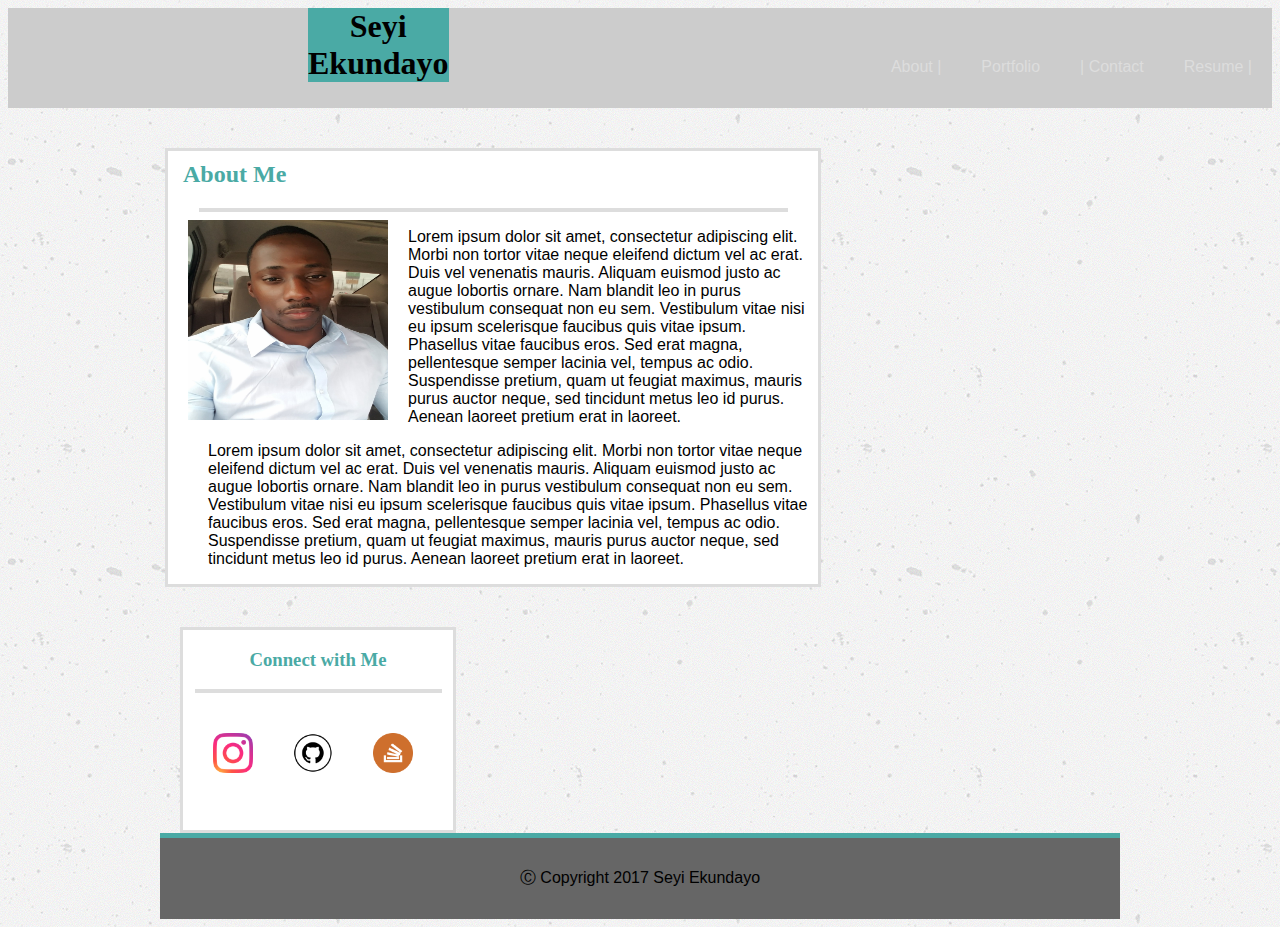
<file: index.html>
<!DOCTYPE html>

<html lang="en">
<meta charset="utf-8">
<head>
	<title>About Me</title>
	<!--<link rel="stylesheet" type="text/css" href="assets/css/reset.css"> -->
	<link rel="stylesheet" type="text/css" href="assets/css/style.css">
</head>

<body>
	
		<header>
			<div class="Name"> <h1> Seyi <br> Ekundayo </h1> </div>
			<nav>
				<ul>
					<li><a href="#"> Resume |</a></li>

					<li> <a href="contact.html"> | Contact </a></li>
					
					<li> <a href="Portfolio.html">Portfolio</a></li>
					
					<li><a href="index.html"> About |</a></li>
					
				</ul>
			</nav>
		</header>

	<div id="wrapper">
			<div class="Main">
				<h2> About Me</h2>
				<hr class="rule">
				<div class="aboutimg">
				<img src="assets/images/20170409_121548.jpg"  alt my picture width="200" height="200">
			</div>

				<article>
					<p>
						Lorem ipsum dolor sit amet, consectetur adipiscing elit. Morbi non tortor vitae neque eleifend dictum vel ac erat. Duis vel venenatis mauris. Aliquam euismod justo ac augue lobortis ornare. Nam blandit leo in purus vestibulum consequat non eu sem. Vestibulum vitae nisi eu ipsum scelerisque faucibus quis vitae ipsum. Phasellus vitae faucibus eros. Sed erat magna, pellentesque semper lacinia vel, tempus ac odio. Suspendisse pretium, quam ut feugiat maximus, mauris purus auctor neque, sed tincidunt metus leo id purus. Aenean laoreet pretium erat in laoreet.
					</p>
					<p>
						Lorem ipsum dolor sit amet, consectetur adipiscing elit. Morbi non tortor vitae neque eleifend dictum vel ac erat. Duis vel venenatis mauris. Aliquam euismod justo ac augue lobortis ornare. Nam blandit leo in purus vestibulum consequat non eu sem. Vestibulum vitae nisi eu ipsum scelerisque faucibus quis vitae ipsum. Phasellus vitae faucibus eros. Sed erat magna, pellentesque semper lacinia vel, tempus ac odio. Suspendisse pretium, quam ut feugiat maximus, mauris purus auctor neque, sed tincidunt metus leo id purus. Aenean laoreet pretium erat in laoreet.
					</p>
				</article>
			</div>
			<div class="sidebar">
				<h3> Connect with Me</h3>
				<hr class="rule">
				<div class="linkimg">
				  <a href="https://www.instagram.com/boaz121/"><img src="assets/images/if_Instagram_1298747.png" alt="LinkdIn" width="40px" height="40px"></a> 
						<a href="https://github.com/seyicode"><img src="assets/images/if_github_313481.png" alt="Github" width="40px" height="40px"></a> 
						<a href="https://stackoverflow.com/users/8969170/seyi-ekundayo"><img src="assets/images/if_stackoverflow_313469.png" alt="stackoverflow" width="40px" height="40px"></a>
				</div>			
					
				</nav>
			</div>
		<footer> Ⓒ Copyright 2017 Seyi Ekundayo</footer>	
	</div>
	
</body>
</html>
</file>
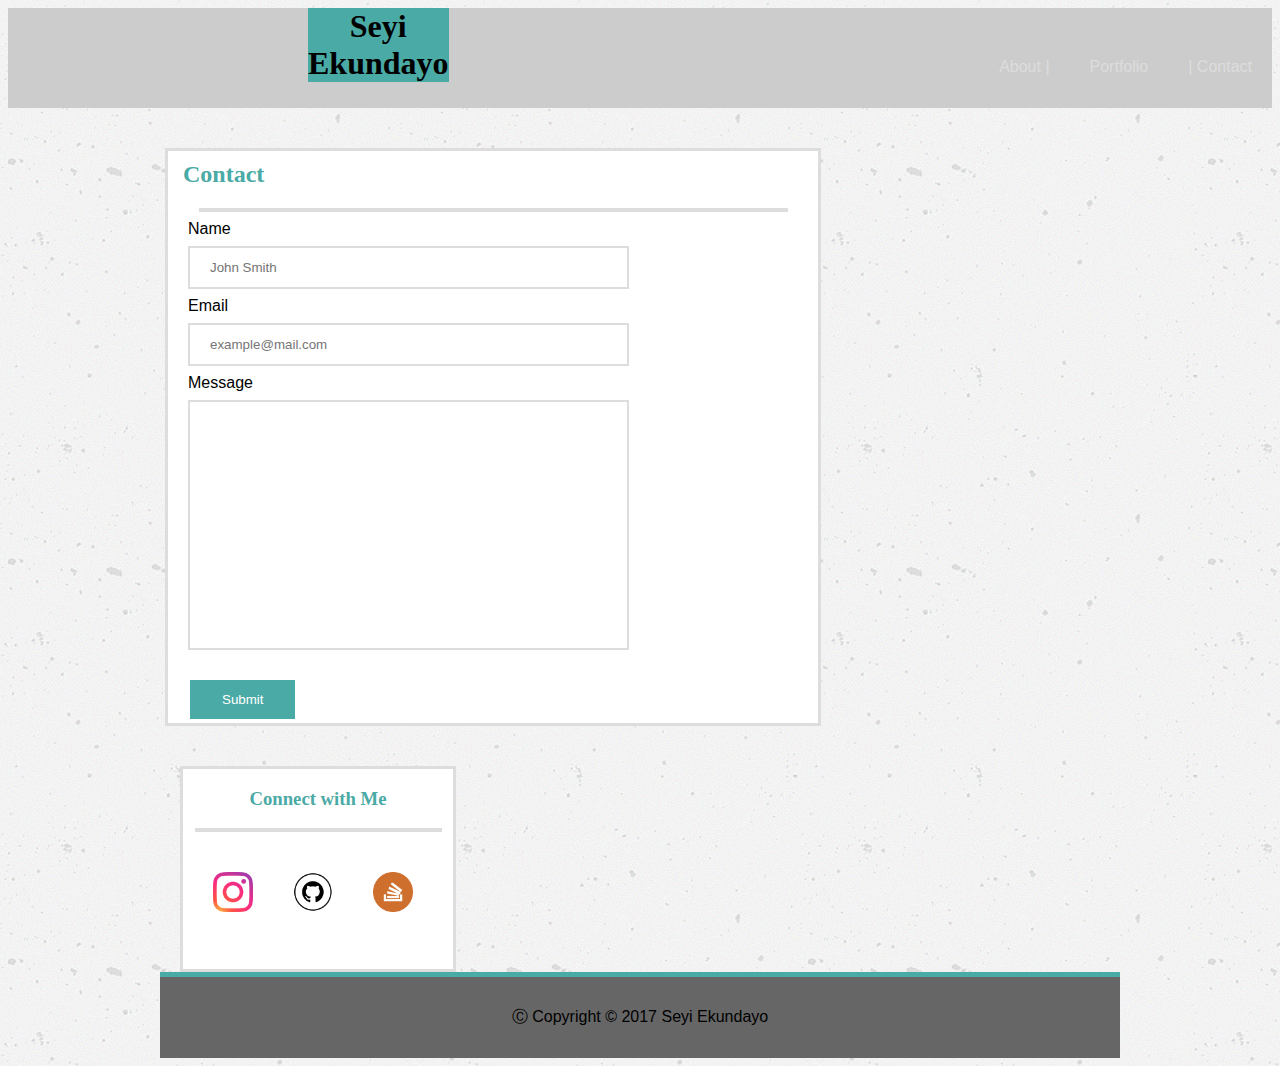
<file: contact.html>
<!DOCTYPE html>

<html lang="en">
<meta charset="utf-8">
<head>
	<title>About Me</title>
	<!--<link rel="stylesheet" type="text/css" href="assets/css/reset.css"> -->
	<link rel="stylesheet" type="text/css" href="assets/css/style.css">
</head>

<body>
	
		<header>
			<div class="Name"> <h1> Seyi <br> Ekundayo </h1> </div>
			<nav>
				<ul>
					<li> <a href="contact.html"> | Contact </a></li>
					
					<li> <a href="Portfolio.html">Portfolio</a></li>
					
					<li><a href="index.html"> About |</a></li>

				</ul>
			</nav>
		</header>

	<div id="wrapper">
			<div class="Main">
				<h2> Contact</h2>
				<hr class="rule">
				<form action="/action_page.php">
 				  Name<br>
  				<input type="text" name="name" placeholder="John Smith">
 					 <br>
 				 Email<br>
  				<input type="text" name="lastname" placeholder="example@mail.com" >
  				<br>
  				<div class="message">
  				Message <br>
					<input type="text" name="message" >
				</div>
  				<br>
  					<input type="submit" value="Submit">
				</form> 
			</div>

			<div class="sidebar">
				<h3> Connect with Me</h3>
				<hr class="rule">
				<div class="linkimg">
				  <a href="https://www.instagram.com/boaz121/"><img src="assets/images/if_Instagram_1298747.png" alt="LinkdIn" width="40px" height="40px"></a> 
						<a href="https://github.com/seyicode"><img src="assets/images/if_github_313481.png" alt="Github" width="40px" height="40px"></a> 
						<a href="https://stackoverflow.com/users/8969170/seyi-ekundayo"><img src="assets/images/if_stackoverflow_313469.png" alt="stackoverflow" width="40px" height="40px"></a>
				</div>			
					
				</nav>
			</div>
		<footer> Ⓒ Copyright © 2017 Seyi Ekundayo</footer>	
	</div>
	
</body>
</html>
</file>
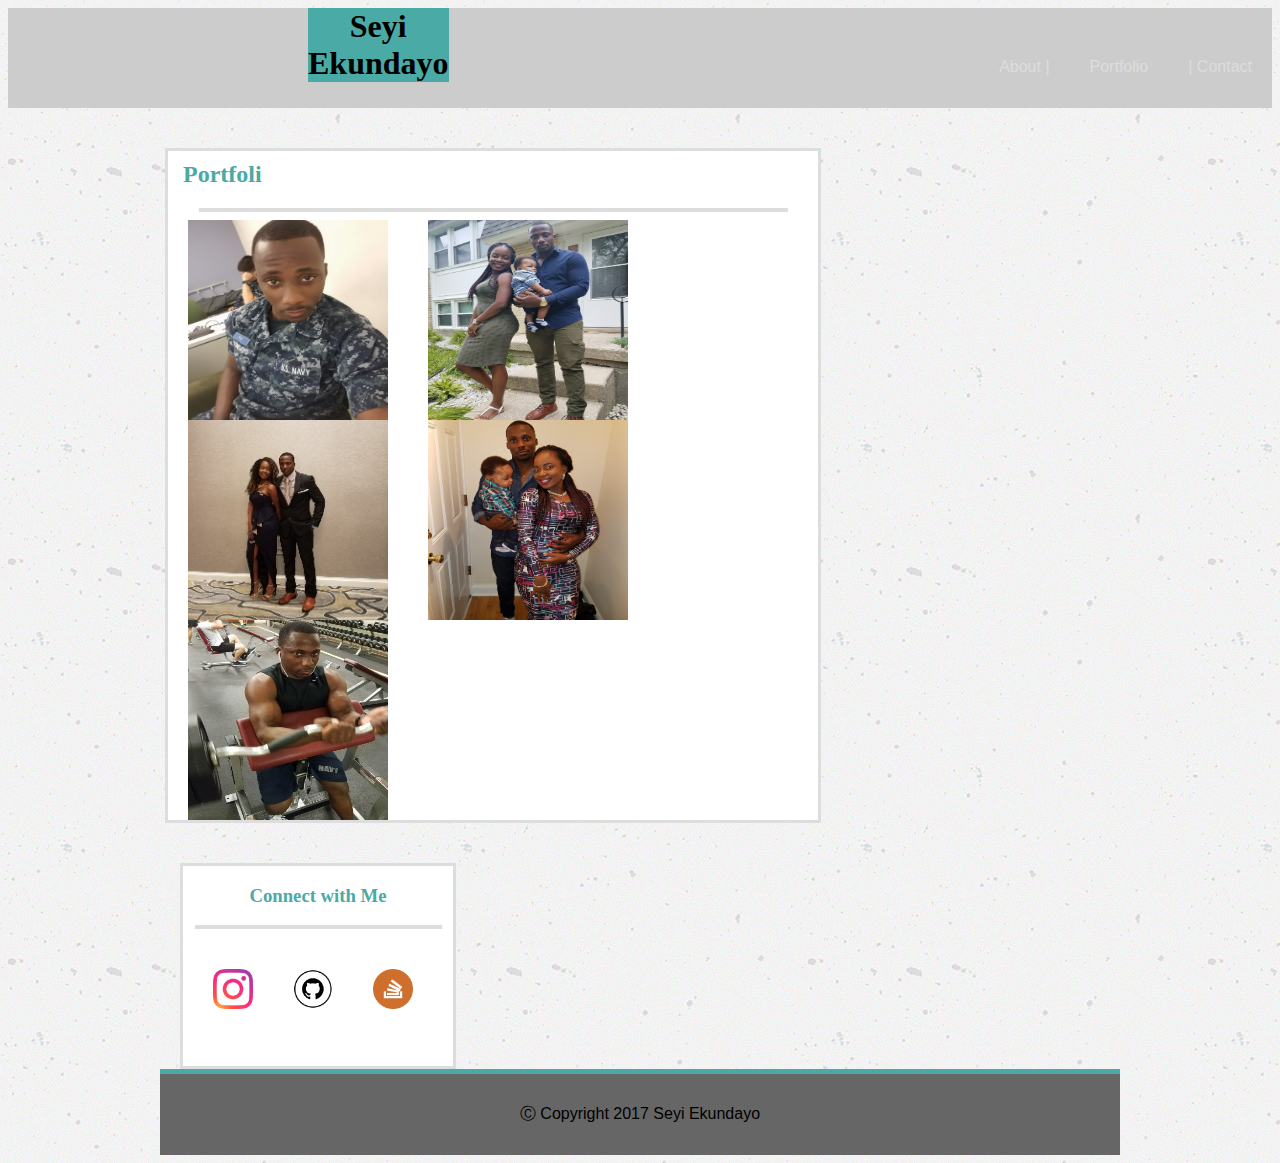
<file: portfolio.html>
<!DOCTYPE html>

<html lang="en">
<meta charset="utf-8">
<head>
	<title>About Me</title>
	<!--<link rel="stylesheet" type="text/css" href="assets/css/reset.css"> -->
	<link rel="stylesheet" type="text/css" href="assets/css/style.css">
</head>

<body>
	
		<header>
			<div class="Name"> <h1> Seyi <br> Ekundayo </h1> </div>
			<nav>
				<ul>
					<li> <a href="contact.html"> | Contact </a></li>
					
					<li> <a href="Portfolio.html">Portfolio</a></li>
					
					<li><a href="index.html"> About |</a></li>
				</ul>
			</nav>
		</header>

	<div id="wrapper">
			<div class="Main">
				<h2>Portfoli</h2>
				<hr class="rule">
				<div class="container1">
					<img src="assets/images/20170329_105247.jpg" alt="image1" width="200" height="200" >
					
				</div>	
				<div class="container2">	
					<img src="assets/images/20170726_151017.jpg" alt="image2" width="200" height="200">
				</div>
				<div class="container3">	
					<img src="assets/images/20171028_181334.jpg" alt="image3" width="200" height="200">
				</div>
				<div class="container4">	
					<img src="assets/images/20170728_200355.jpg" alt="image4" width="200" height="200">
				</div>	
				<div class="container5">	
					<img src="assets/images/20170222_202529.jpg" alt="image5" width="200" height="200">	
				</div>

			</div>
			<div class="sidebar">
				<h3> Connect with Me</h3>
				<hr class="rule">
				<div class="linkimg">
				  <a href="https://www.instagram.com/boaz121/"><img src="assets/images/if_Instagram_1298747.png" alt="LinkdIn" width="40px" height="40px"></a> 
						<a href="https://github.com/seyicode"><img src="assets/images/if_github_313481.png" alt="Github" width="40px" height="40px"></a> 
						<a href="https://stackoverflow.com/users/8969170/seyi-ekundayo"><img src="assets/images/if_stackoverflow_313469.png" alt="stackoverflow" width="40px" height="40px"></a>
				</div>			
					
				</nav>
			</div>
		<footer> Ⓒ Copyright 2017 Seyi Ekundayo</footer>	
	</div>
	
</body>
</html>
</file>
<file: assets/css/style.css>
body {
	background-image: url('../images/concrete-texture.png');
	background-repeat: repeat;
	
	font-family: 'Arial', 'Helvetica Neue', Helvetica, sans-serif;
}
#wrapper {
	
	width: 960px;
	margin: auto;
	
	padding: 0px;
	border: 10px;
	clear: both;
}

ul a  {
	text-decoration: none;
	list-style-type: none;
	color: #dddddd;
	padding: 20px;
	overflow: hidden;
}

 li {
	display: inline;
	float: right;
	padding-top: 50px;

}



.Name h1 {
	font-family: 'Georgia', Times, Times New Roman, serif;
	background-color: #4aaaa5;
	float: left;
	overflow: hidden;
	text-align: center;
	margin-top: 0px;
	margin-left: 300px
}

 img {
	float: left;
	margin-right: 20px;
	margin-left: 20px;
	padding: 0px;

}

header {
	background-color: #cccccc;
	height: 100px;
}

.Main {
	width: 650px;
	background-color: #ffffff;
	display: inline-block;
	margin-top: 40px;
	margin-left: 5px;
	border: solid #dddddd;
}

.sidebar {
	display: inline-block;
	background-color:#ffffff;
	width: 270px;
	clear: both;
	vertical-align: top;
	margin-top: 40px;
	margin-left: 20px;
	text-align: center;
	height: 200px;
	border: solid #dddddd;
	
}

footer {
	padding: 30px;
	border-top: 5px solid #4aaaa5;
	text-align: center;
	background-color: #666666;
}

.rule {
	width: 90%
}

article {
	margin-left: 40px;
}

h2 {
	color: #4aaaa5;
	margin-left: 15px;
	margin-top: 10px;
	font-family: 'Georgia', Times, Times New Roman, serif;
}

h3 {
	color: #4aaaa5;
	font-family: 'Georgia', Times, Times New Roman, serif;
}

ul {
	display: inline;
}

.linkimg {
	margin-top: 40px;
	margin-left: 10px;
	padding: 0px;
}

input[type=text] {
    width: 70%;
    padding: 12px 20px;
    margin: 8px 0;
    box-sizing: border-box;
    border: 2px solid #dddddd;
}

input[name=message] {
height: 250px;
}

 input[type=submit]{
    background-color: #4aaaa5;
    border: none;
    color: white;
    padding: 12px 32px;
    text-decoration: none;
    margin: 4px 2px;
    cursor: pointer;
}

form {
	margin-left: 20px;
	
}

hr {
	border: solid 2px #dddddd;
}
</file>
